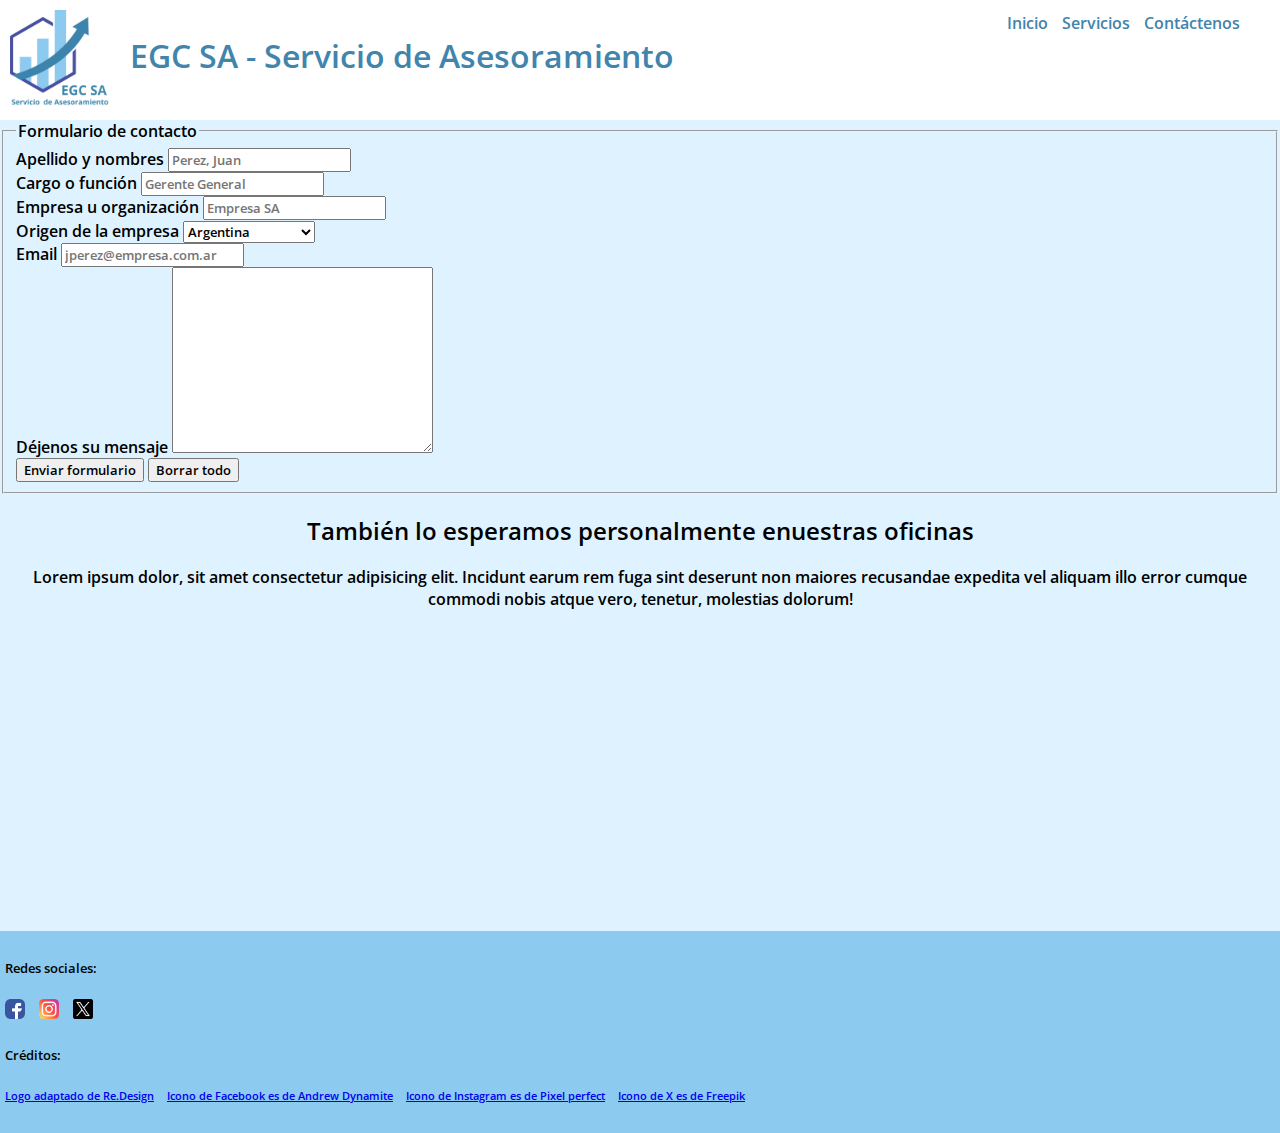
<file: entrega20240706/pages/contacto.html>
<!DOCTYPE html>
<html lang="en">

<head>
    <meta charset="UTF-8">
    <meta name="viewport" content="width=device-width, initial-scale=1.0">
    <link rel="stylesheet" href="../css/style.css">
    <title> EGC SA - Contáctenos </title>
</head>

<body>
    <header>
        <!-- imagen de logo -->
        <a href="../index.html">
            <img src="../img/logo_1.png" alt="logo de, tonos de azules, EGC SA Servicio de asesoramiento" width="100"
                height="100">
        </a>
        <!-- menu de navegacion-->
        <h1> EGC SA - Servicio de Asesoramiento </h1>
        <nav>
            <ul>
                <li>
                    <a href="../index.html"> Inicio </a>
                </li>
                <li>
                    <a href="./servicios.html"> Servicios </a>
                </li>
                <li>
                    <a href="./contacto.html">Contáctenos</a>
                </li>
            </ul>
        </nav>
    </header>
    <main>
        <!-- Formulario de contacto -->
        <form action="">
            <fieldset>
                <legend>
                    Formulario de contacto
                </legend>
                <div>
                    <label for="name"> Apellido y nombres </label>
                    <input type="text" id="name" placeholder="Perez, Juan">
                </div>
                <div>
                    <label for="name"> Cargo o función </label>
                    <input type="text" id="func" placeholder="Gerente General">
                </div>
                <div>
                    <label for="name"> Empresa u organización </label>
                    <input type="text" id="empr" placeholder="Empresa SA">
                </div>
                <div>
                    <label for="ubicacion"> Origen de la empresa </label>
                    <select name="" id="genero">
                        <option value="arg"> Argentina </option>
                        <option value="latin"> Latinoamérica </option>
                        <option value="other"> Resto del muendo </option>
                    </select>
                </div>
                <div>
                    <label for="email"> Email </label>
                    <input type="email" id="email" placeholder="jperez@empresa.com.ar">
                </div>
                <div>
                    <label for="bio"> Déjenos su mensaje </label>
                    <textarea name="" id="bio" cols="30" rows="10"></textarea>
                </div>
                <div>
                    <input type="submit" value="Enviar formulario">
                    <input type="reset" value="Borrar todo">
                </div>
            </fieldset>
        </form>
        <div class="oficina">
            <h2>También lo esperamos personalmente enuestras oficinas</h2>
            <p>Lorem ipsum dolor, sit amet consectetur adipisicing elit. Incidunt earum rem fuga sint deserunt non
                maiores recusandae expedita vel aliquam illo error cumque commodi nobis atque vero, tenetur, molestias
                dolorum!</p>
            <!-- iframe con ubicación geográfica a video a modo ilustrativo. Se copió y pegó script desde Google Maps, y se optó por dejarlo casi como estaba (sólo widch="auto" para hacerlo responsivo), y sabiendo que la parte
            correspondiente a estlios se podría haber ubicado en style.css -->
            <iframe
                src="https://www.google.com/maps/embed?pb=!1m18!1m12!1m3!1d3347.8347516553413!2d-68.85926909999999!3d-32.955372!2m3!1f0!2f0!3f0!3m2!1i1024!2i768!4f13.1!3m3!1m2!1s0x967e0bb34d7221c9%3A0x5bd3675cdf1dd052!2sPalmares!5e0!3m2!1ses-419!2sar!4v1719677464529!5m2!1ses-419!2sar"
                width=auto height="300" style="border:0;" allowfullscreen="" loading="lazy"
                referrerpolicy="no-referrer-when-downgrade"></iframe>
        </div>
    </main>
    <footer>
        <!-- Pié de página: redes sociales -->
        <h5>Redes sociales:</h5>
        <ul>
            <li><img src="../img/social_f.png" alt="Icono Facebook"> </li>
            <li><img src="../img/social_i.png" alt="Icono Instagram"> </li>
            <li><img src="../img/social_x.png" alt="Icono Instagram"> </li>
        </ul>
        <!-- Pié de página: créditos -->
        <h5>Créditos:</h5>
        <h6>
            <ul>
                <li><a href="https://www.canva.com/p/id/BAE4yLKKxIA/" target="_blank">Logo adaptado de Re.Design</a>
                </li>
                <li><a href="https://www.freepik.es/search" target="_blank">Icono de Facebook es de Andrew Dynamite</a>
                </li>
                <li><a href="https://www.freepik.es/search" target="_blank">Icono de Instagram es de Pixel perfect</a>
                </li>
                <li><a href="https://www.freepik.es/search" target="_blank">Icono de X es de Freepik</a></li>
            </ul>
            <h6>
    </footer>
</body>

</html>
</file>
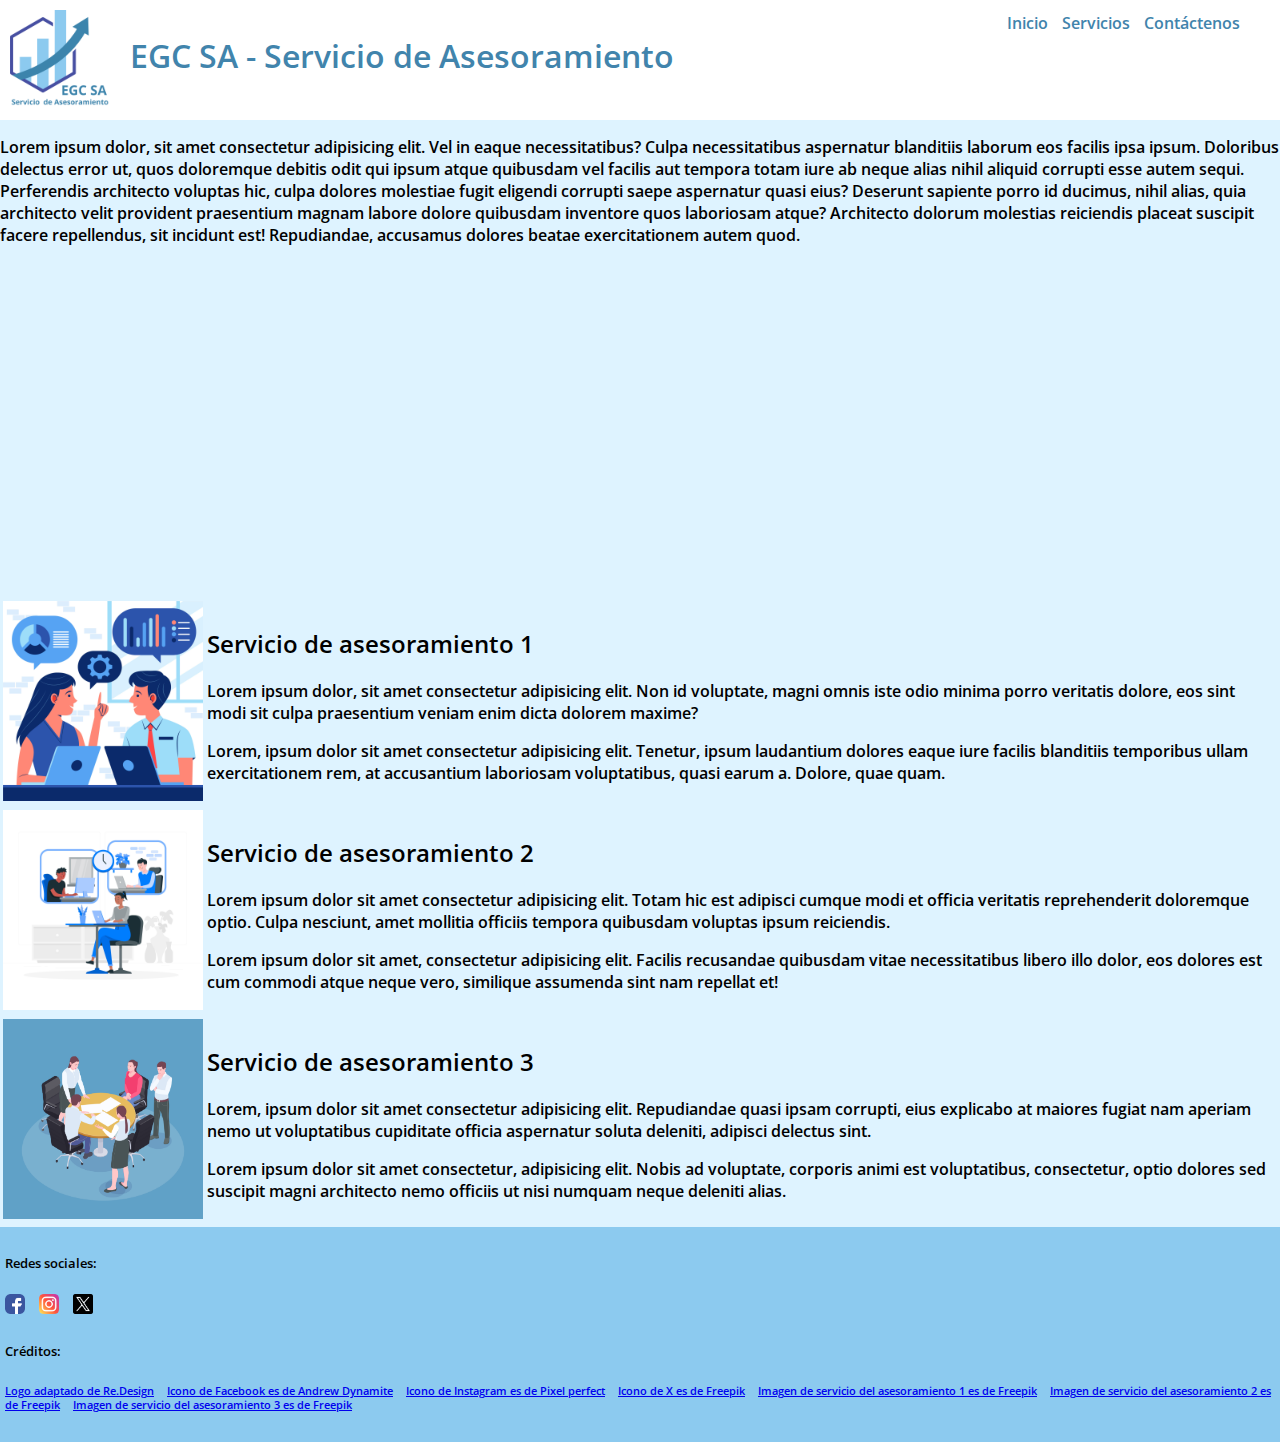
<file: entrega20240706/pages/servicios.html>
<!DOCTYPE html>
<html lang="en">

<head>
    <meta charset="UTF-8">
    <meta name="viewport" content="width=device-width, initial-scale=1.0">
    <link rel="stylesheet" href="../css/style.css">
    <title> EGC SA - Servicios </title>
</head>

<body>
    <header>
        <!-- imagen de logo -->
        <a href="../index.html">
            <img src="../img/logo_1.png" alt="logo de, tonos de azules, EGC SA Servicio de asesoramiento" width="100"
                height="100">
        </a>
        <!-- menu de navegacion-->
        <h1> EGC SA - Servicio de Asesoramiento </h1>
        <nav>
            <ul>
                <li>
                    <a href="../index.html"> Inicio </a>
                </li>
                <li>
                    <a href="./servicios.html"> Servicios </a>
                </li>
                <li>
                    <a href="./contacto.html">Contáctenos</a>
                </li>
            </ul>
        </nav>
    </header>
    <main>
        <!-- Parte principal del cuerpo con detalles del servico ofrecido -->
        <div>
            <p>Lorem ipsum dolor, sit amet consectetur adipisicing elit. Vel in eaque necessitatibus? Culpa
                necessitatibus aspernatur blanditiis laborum eos facilis ipsa ipsum. Doloribus delectus error ut, quos
                doloremque debitis odit qui ipsum atque quibusdam vel facilis aut tempora totam iure ab neque alias
                nihil aliquid corrupti esse autem sequi. Perferendis architecto voluptas hic, culpa dolores molestiae
                fugit eligendi corrupti saepe aspernatur quasi eius? Deserunt sapiente porro id ducimus, nihil alias,
                quia architecto velit provident praesentium magnam labore dolore quibusdam inventore quos laboriosam
                atque? Architecto dolorum molestias reiciendis placeat suscipit facere repellendus, sit incidunt est!
                Repudiandae, accusamus dolores beatae exercitationem autem quod. </p>
            <p align="center">
                <!-- iframe con referencia a video a modo ilustrativo. Se copió y pegó script desde Youbube, y se optó por dejarlo casi como estaba (sólo widch="auto" para hacerlo responsivo), y sabiendo que la parte
                correspondiente a estlios se podría haber ubicado en style.css -->
                <iframe width="auto" height="315" src="https://www.youtube.com/embed/pzUACxKXyuc?si=OfkQcbeP5GzKcwIG"
                    title="YouTube video player" frameborder="0"
                    allow="accelerometer; autoplay; clipboard-write; encrypted-media; gyroscope; picture-in-picture; web-share"
                    referrerpolicy="strict-origin-when-cross-origin" allowfullscreen></iframe>
            </p>
        </div>
        <!-- tabla -->
        <tbody>
            <table border="0">
                <tr>
                    <td>
                        <img src="../img/serv_1.jpg" alt="Imgene sevicio de asesoramiento 1" width="200" height="200">
                    </td>
                    <td>
                        <h2> Servicio de asesoramiento 1 </h2>
                        <p> Lorem ipsum dolor, sit amet consectetur adipisicing elit. Non id voluptate, magni omnis iste
                            odio minima porro veritatis dolore, eos sint modi sit culpa praesentium veniam enim dicta
                            dolorem maxime?</p>
                        <p>Lorem, ipsum dolor sit amet consectetur adipisicing elit. Tenetur, ipsum laudantium dolores
                            eaque iure facilis blanditiis temporibus ullam exercitationem rem, at accusantium laboriosam
                            voluptatibus, quasi earum a. Dolore, quae quam.</p>
                    </td>
                </tr>
                <tr>
                    <td>
                        <img src="../img/serv_2.jpg" alt="Imgene sevicio de asesoramiento 2" width="200" height="200">
                    </td>
                    <td>
                        <h2> Servicio de asesoramiento 2 </h2>
                        <p>Lorem ipsum dolor sit amet consectetur adipisicing elit. Totam hic est adipisci cumque modi
                            et officia veritatis reprehenderit doloremque optio. Culpa nesciunt, amet mollitia officiis
                            tempora quibusdam voluptas ipsum reiciendis.</p>
                        <p>Lorem ipsum dolor sit amet, consectetur adipisicing elit. Facilis recusandae quibusdam vitae
                            necessitatibus libero illo dolor, eos dolores est cum commodi atque neque vero, similique
                            assumenda sint nam repellat et!</p>
                    </td>
                </tr>
                <tr>
                    <td>
                        <img src="../img/serv_3.jpg" alt="Imgene sevicio de asesoramiento 3" width="200" height="200">
                    </td>
                    <td>
                        <h2> Servicio de asesoramiento 3 </h2>
                        <p> Lorem, ipsum dolor sit amet consectetur adipisicing elit. Repudiandae quasi ipsam corrupti,
                            eius explicabo at maiores fugiat nam aperiam nemo ut voluptatibus cupiditate officia
                            aspernatur soluta deleniti, adipisci delectus sint.</p>
                        <p>Lorem ipsum dolor sit amet consectetur, adipisicing elit. Nobis ad voluptate, corporis animi
                            est voluptatibus, consectetur, optio dolores sed suscipit magni architecto nemo officiis ut
                            nisi numquam neque deleniti alias.</p>
                    </td>
                </tr>
            </table>
        </tbody>
    </main>
    <footer>
        <!-- Pié de página: redes sociales -->
        <h5>Redes sociales:</h5>
        <ul>
            <li><img src="../img/social_f.png" alt="Icono Facebook"> </li>
            <li><img src="../img/social_i.png" alt="Icono Instagram"> </li>
            <li><img src="../img/social_x.png" alt="Icono Instagram"> </li>
        </ul>
        <!-- Pié de página: créditos -->
        <h5>Créditos:</h5>
        <h6>
            <ul>
                <li>
                    <a href="https://www.canva.com/p/id/BAE4yLKKxIA/" target="_blank">Logo adaptado de Re.Design</a>
                </li>
                <li>
                    <a href="https://www.freepik.es/search" target="_blank">Icono de Facebook es de Andrew Dynamite</a>
                </li>
                <li>
                    <a href="https://www.freepik.es/search" target="_blank">Icono de Instagram es de Pixel perfect</a>
                </li>
                <li>
                    <a href="https://www.freepik.es/search" target="_blank">Icono de X es de Freepik</a>
                </li>
                <li>
                    <a
                        href="https://www.freepik.es/vector-gratis/personas-planas-organicas-formacion-empresarial_13186724.htm#fromView=search&page=2&position=40&uuid=42dc6f10-d445-45c2-8291-b505fb73ab60">Imagen
                        de servicio del asesoramiento 1 es de Freepik</a>
                </li>
                <li>
                    <a
                        href="https://www.freepik.es/vector-gratis/ilustracion-concepto-teletrabajo_13416083.htm#fromView=search&page=2&position=10&uuid=6b6a242f-0caa-43f8-bc72-7809418aa426">Imagen
                        de servicio del asesoramiento 2 es de Freepik</a>
                </li>
                <li>
                    <a
                        href="https://www.freepik.es/vector-gratis/lluvia-ideas-reunion-oficina-agencia-publicidad-composicion-isometrica-3d_7379284.htm#fromView=search&page=1&position=36&uuid=3ceeb61d-6def-4571-aa23-2ebafc9aa29b">Imagen
                        de servicio del asesoramiento 3 es de Freepik</a>
                </li>
            </ul>
            <h6>
    </footer>
</body>

</html>
</file>
<file: entrega20240706/css/style.css>
/* Se inicializa con fuente a utilizar como estilo y se opta por una sóla, para luego que el formateo final dependea de los tags h1...h6...p */

@import url('https://fonts.googleapis.com/css2?family=Open+Sans:ital,wght@0,300..800;1,300..800&display=swap');

* {
    /* // <uniquifier>: Use a unique and descriptive class name
// <weight>: Use a value from 300 to 800 */
    font-family: "Open Sans", sans-serif;
    font-optical-sizing: auto;
    font-weight: 600;
    font-style: normal;
    font-variation-settings:
        "wdth" 100;
}

/* Estilo general del cuerpo del HTML */
body {
    background-color: rgb(222, 243, 255);
    margin: 0px;
}

/* Estilos del encabezado */
header {
    background-color: rgb(255, 255, 255);
    position: sticky;
    top: 0;
    margin: 0;
    padding: 10px;
    z-index: 100;
    overflow: hidden;
    /* Para asegurarnos de que el contenedor incluya los elementos flotantes */
}

header a img {
    width: 100px;
    /* Ancho de la imagen del logo */
    height: 100px;
    /* Altura de la imagen del logo */
    float: left;
}

header h1 {
    color: rgb(65, 132, 172);
    display: inline-block;
    margin-left: 20px;
    vertical-align: middle;
    /* Alinea verticalmente al centro */
    line-height: 50px;
    /* Altura de línea para centrar verticalmente el texto */
}

header nav {
    float: right;
    margin-right: 20px;
}

header nav ul {
    list-style: none;
    padding: 0;
    margin: 0;
}

header nav ul li {
    display: inline-block;
    /* Hace que los elementos de la lista se muestren en línea */
    margin-right: 10px;
    vertical-align: middle;
}

header nav ul li a {
    color: rgb(65, 132, 172);
    text-decoration: none;
}

/* Estilos del la parte principal del HTML */

main {
    position: relative;
}

.imagenInicio {
    max-width: 100%;
    height: auto;
}

.oficina {
    text-align: center;
}

/* Estilos del pié de página */

footer {
    background-color: rgb(140, 202, 239);
    position: relative;
    padding: 5px;
}

footer ul {
    list-style-type: none;
    /* Elimina los puntos de las listas */
    padding: 0;
}

footer ul li {
    display: inline;
    /* Hace que los elementos de la lista se muestren en línea */
    margin-right: 10px;
    /* Añade un poco de espacio entre los elementos */
}

footer ul li img {
    width: 20px;
    /* Ancho de la imagen */
    height: 20px;
    /* Altura de la imagen */
}
</file>
